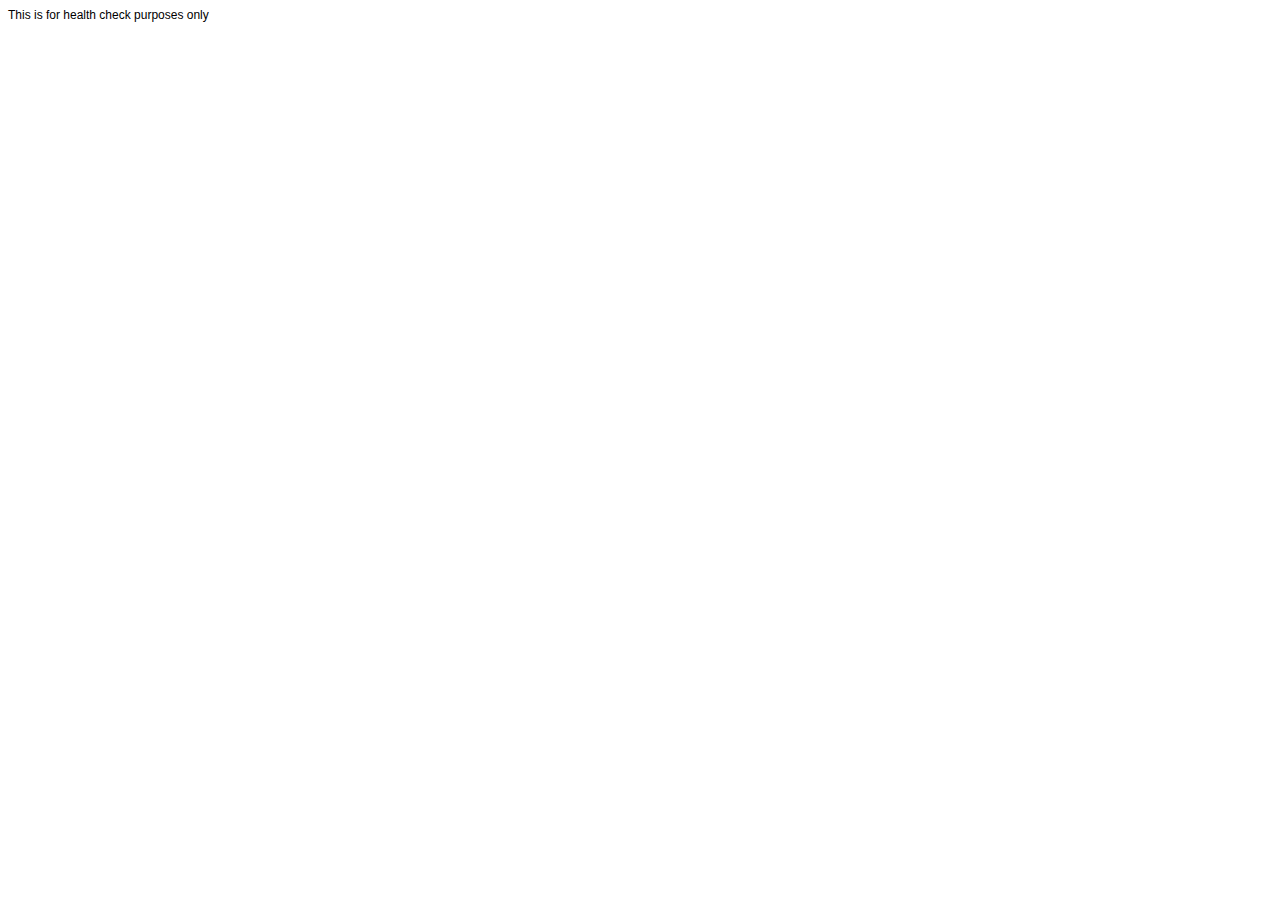
<file: healthcheck.html>
<!DOCTYPE html PUBLIC "-//W3C//DTD HTML 4.01//EN" "http://www.w3.org/TR/html4/strict.dtd">
<html>
<head>
  <meta http-equiv="Content-Type" content="text/html; charset=utf-8">
  <meta http-equiv="Content-Style-Type" content="text/css">
  <title></title>
  <meta name="Generator" content="Cocoa HTML Writer">
  <meta name="CocoaVersion" content="2299.7">
  <style type="text/css">
    p.p1 {margin: 0.0px 0.0px 0.0px 0.0px; font: 12.0px Helvetica}
  </style>
</head>
<body>
<p class="p1">This is for health check purposes only</p>
</body>
</html>
</file>
